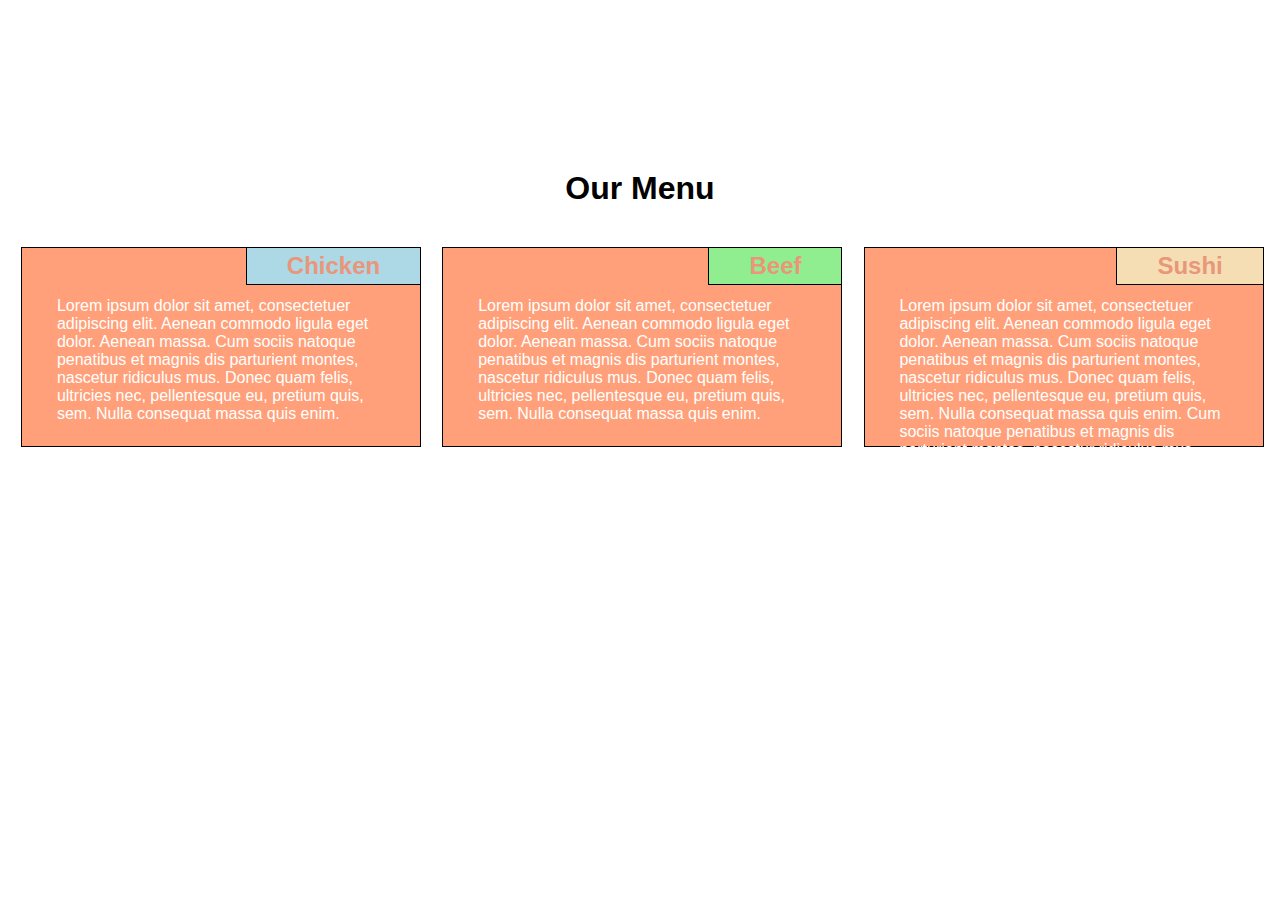
<file: mod2_solution/index.html>
<!DOCTYPE html>
<html>
<head>
<meta charset="utf-8">
<meta name="viewport" content="width=device-width, initial-scale=1">
<link rel="stylesheet" href="css/styles.css">
<title>Assignment Solution for Module 2</title>
</head>

<body>
  <h1>Our Menu</h1>

  <div class="row">
    <div class="col-lg-4 col-md-6 col-sm-12">
      <div class="section">
        <div class="section_title" id="Chicken">Chicken</div>
        <p>
          <br>
          Lorem ipsum dolor sit amet, consectetuer adipiscing elit. 
          Aenean commodo ligula eget dolor. Aenean massa. Cum sociis natoque penatibus et magnis dis 
          parturient montes, nascetur ridiculus mus. Donec quam felis, ultricies nec, pellentesque eu, 
          pretium quis, sem. Nulla consequat massa quis enim.
          </br>
        </p>
      </div>
    </div>
    <div class="col-lg-4 col-md-6 col-sm-12">
      <div class="section">
        <div class="section_title" id="Beef">Beef</div>
        <p>
          <br>
          Lorem ipsum dolor sit amet, consectetuer adipiscing elit. 
          Aenean commodo ligula eget dolor. Aenean massa. Cum sociis natoque 
          penatibus et magnis dis parturient montes, nascetur ridiculus mus. Donec quam felis, 
          ultricies nec, pellentesque eu, pretium quis, sem. Nulla consequat massa quis enim. 
          </br>
        </p>
      </div>
    </div>
    <div class="col-lg-4 col-md-12 col-sm-12">
      <div class="section">
        <div class="section_title" id="Sushi">Sushi</div>
        <p>
          <br>
          Lorem ipsum dolor sit amet, consectetuer adipiscing elit. 
          Aenean commodo ligula eget dolor. Aenean massa. Cum sociis natoque 
          penatibus et magnis dis parturient montes, nascetur ridiculus mus. Donec quam felis, 
          ultricies nec, pellentesque eu, pretium quis, sem. Nulla consequat massa quis enim. Cum sociis natoque 
          penatibus et magnis dis parturient montes, nascetur ridiculus mus.
          </br>
        </p>
      </div>
    </div>
  </div>
</body>
</html>
</file>
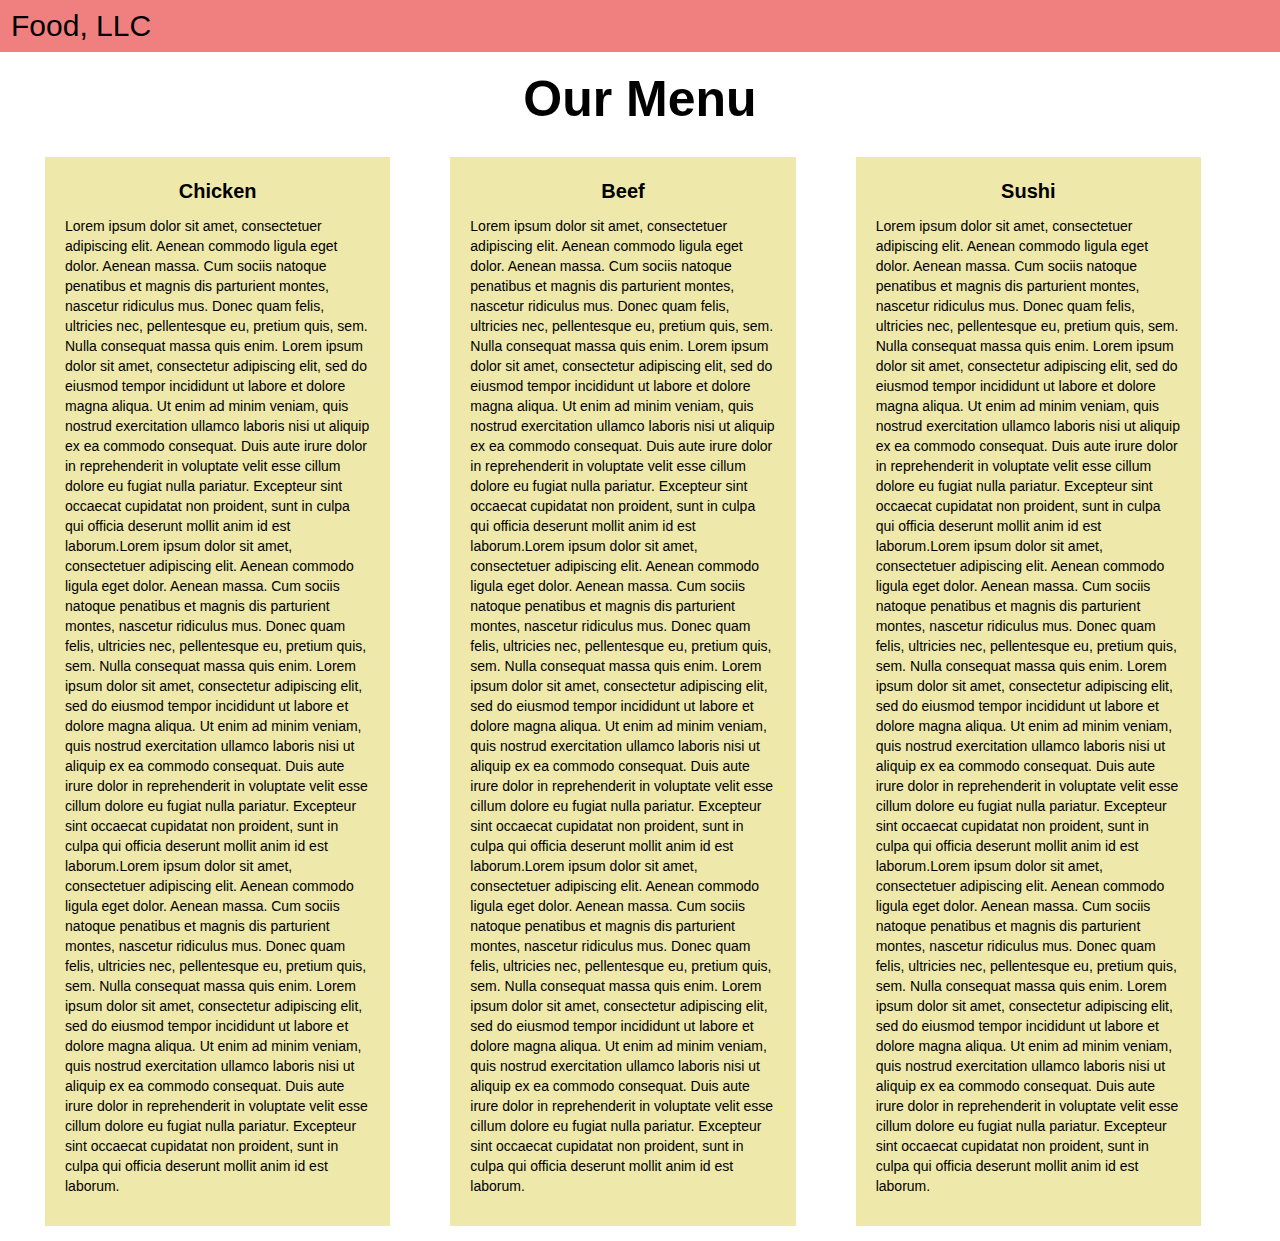
<file: mod3_solution/index.html>
<!doctype html>
<html lang="en">
  <head>
    <meta charset="utf-8">
    <meta http-equiv="X-UA-Compatible" content="IE=edge">
    <meta name="viewport" content="width=device-width, initial-scale=1">
    <title>Assignment Solution for Module 3</title>
    <link rel="stylesheet" href="css/bootstrap.min.css">
    <link rel="stylesheet" href="css/styles.css">
    <!--<link href='https://fonts.googleapis.com/css?family=Oxygen:400,300,700' rel='stylesheet' type='text/css'>
    <link href='https://fonts.googleapis.com/css?family=Lora' rel='stylesheet' type='text/css'>-->
  </head>
<body>


<nav class="navbar" id="top">
  <div class="container-fluid">

    <div class="navbar-header">
      <button type="button" class="navbar-toggle" data-toggle="collapse" data-target="#myNavbar">
        <span class="icon-bar"></span>
        <span class="icon-bar"></span>
        <span class="icon-bar"></span> 
      </button>
      <a class="navbar-brand" href="#">Food, LLC</a>
    </div>

    <div class="collapse" id="myNavbar">
      <ul class="nav navbar-nav visible-xs">
        <li><a class="menu-item" href="#">Chicken</a></li>
        <li><a class="menu-item" href="#">Beef</a></li> 
        <li><a class="menu-item" href="#">Sushi</a></li> 
      </ul>
    </div>

  </div>
</nav>

<h1 class="text-center">Our Menu</h1>



<div class="row">

  <div class="col-lg-4 col-md-6 col-sm-12">
    <div class="content-box">
      <p class="item-name">Chicken</p>
      <p>Lorem ipsum dolor sit amet, consectetuer adipiscing elit. Aenean commodo ligula eget dolor. Aenean massa. Cum sociis natoque penatibus et magnis dis parturient montes, nascetur ridiculus mus. Donec quam felis, ultricies nec, pellentesque eu, pretium quis, sem. Nulla consequat massa quis enim. Lorem ipsum dolor sit amet, consectetur adipiscing elit, sed do eiusmod tempor incididunt ut labore et dolore magna aliqua. Ut enim ad minim veniam, quis nostrud exercitation ullamco laboris nisi ut aliquip ex ea commodo consequat. Duis aute irure dolor in reprehenderit in voluptate velit esse cillum dolore eu fugiat nulla pariatur. Excepteur sint occaecat cupidatat non proident, sunt in culpa qui officia deserunt mollit anim id est laborum.Lorem ipsum dolor sit amet, consectetuer adipiscing elit. Aenean commodo ligula eget dolor. Aenean massa. Cum sociis natoque penatibus et magnis dis parturient montes, nascetur ridiculus mus. Donec quam felis, ultricies nec, pellentesque eu, pretium quis, sem. Nulla consequat massa quis enim. Lorem ipsum dolor sit amet, consectetur adipiscing elit, sed do eiusmod tempor incididunt ut labore et dolore magna aliqua. Ut enim ad minim veniam, quis nostrud exercitation ullamco laboris nisi ut aliquip ex ea commodo consequat. Duis aute irure dolor in reprehenderit in voluptate velit esse cillum dolore eu fugiat nulla pariatur. Excepteur sint occaecat cupidatat non proident, sunt in culpa qui officia deserunt mollit anim id est laborum.Lorem ipsum dolor sit amet, consectetuer adipiscing elit. Aenean commodo ligula eget dolor. Aenean massa. Cum sociis natoque penatibus et magnis dis parturient montes, nascetur ridiculus mus. Donec quam felis, ultricies nec, pellentesque eu, pretium quis, sem. Nulla consequat massa quis enim. Lorem ipsum dolor sit amet, consectetur adipiscing elit, sed do eiusmod tempor incididunt ut labore et dolore magna aliqua. Ut enim ad minim veniam, quis nostrud exercitation ullamco laboris nisi ut aliquip ex ea commodo consequat. Duis aute irure dolor in reprehenderit in voluptate velit esse cillum dolore eu fugiat nulla pariatur. Excepteur sint occaecat cupidatat non proident, sunt in culpa qui officia deserunt mollit anim id est laborum.</p>
    </div>
  </div>

  <div class="col-lg-4 col-md-6 col-sm-12">
    <div class="content-box">
      <p class="item-name">Beef</p>
      <p>Lorem ipsum dolor sit amet, consectetuer adipiscing elit. Aenean commodo ligula eget dolor. Aenean massa. Cum sociis natoque penatibus et magnis dis parturient montes, nascetur ridiculus mus. Donec quam felis, ultricies nec, pellentesque eu, pretium quis, sem. Nulla consequat massa quis enim. Lorem ipsum dolor sit amet, consectetur adipiscing elit, sed do eiusmod tempor incididunt ut labore et dolore magna aliqua. Ut enim ad minim veniam, quis nostrud exercitation ullamco laboris nisi ut aliquip ex ea commodo consequat. Duis aute irure dolor in reprehenderit in voluptate velit esse cillum dolore eu fugiat nulla pariatur. Excepteur sint occaecat cupidatat non proident, sunt in culpa qui officia deserunt mollit anim id est laborum.Lorem ipsum dolor sit amet, consectetuer adipiscing elit. Aenean commodo ligula eget dolor. Aenean massa. Cum sociis natoque penatibus et magnis dis parturient montes, nascetur ridiculus mus. Donec quam felis, ultricies nec, pellentesque eu, pretium quis, sem. Nulla consequat massa quis enim. Lorem ipsum dolor sit amet, consectetur adipiscing elit, sed do eiusmod tempor incididunt ut labore et dolore magna aliqua. Ut enim ad minim veniam, quis nostrud exercitation ullamco laboris nisi ut aliquip ex ea commodo consequat. Duis aute irure dolor in reprehenderit in voluptate velit esse cillum dolore eu fugiat nulla pariatur. Excepteur sint occaecat cupidatat non proident, sunt in culpa qui officia deserunt mollit anim id est laborum.Lorem ipsum dolor sit amet, consectetuer adipiscing elit. Aenean commodo ligula eget dolor. Aenean massa. Cum sociis natoque penatibus et magnis dis parturient montes, nascetur ridiculus mus. Donec quam felis, ultricies nec, pellentesque eu, pretium quis, sem. Nulla consequat massa quis enim. Lorem ipsum dolor sit amet, consectetur adipiscing elit, sed do eiusmod tempor incididunt ut labore et dolore magna aliqua. Ut enim ad minim veniam, quis nostrud exercitation ullamco laboris nisi ut aliquip ex ea commodo consequat. Duis aute irure dolor in reprehenderit in voluptate velit esse cillum dolore eu fugiat nulla pariatur. Excepteur sint occaecat cupidatat non proident, sunt in culpa qui officia deserunt mollit anim id est laborum.</p>
    </div>
  </div>


  <div class="col-lg-4 col-md-12 col-sm-12">
    <div class="content-box">
      <p class="item-name">Sushi</p>
      <p>Lorem ipsum dolor sit amet, consectetuer adipiscing elit. Aenean commodo ligula eget dolor. Aenean massa. Cum sociis natoque penatibus et magnis dis parturient montes, nascetur ridiculus mus. Donec quam felis, ultricies nec, pellentesque eu, pretium quis, sem. Nulla consequat massa quis enim. Lorem ipsum dolor sit amet, consectetur adipiscing elit, sed do eiusmod tempor incididunt ut labore et dolore magna aliqua. Ut enim ad minim veniam, quis nostrud exercitation ullamco laboris nisi ut aliquip ex ea commodo consequat. Duis aute irure dolor in reprehenderit in voluptate velit esse cillum dolore eu fugiat nulla pariatur. Excepteur sint occaecat cupidatat non proident, sunt in culpa qui officia deserunt mollit anim id est laborum.Lorem ipsum dolor sit amet, consectetuer adipiscing elit. Aenean commodo ligula eget dolor. Aenean massa. Cum sociis natoque penatibus et magnis dis parturient montes, nascetur ridiculus mus. Donec quam felis, ultricies nec, pellentesque eu, pretium quis, sem. Nulla consequat massa quis enim. Lorem ipsum dolor sit amet, consectetur adipiscing elit, sed do eiusmod tempor incididunt ut labore et dolore magna aliqua. Ut enim ad minim veniam, quis nostrud exercitation ullamco laboris nisi ut aliquip ex ea commodo consequat. Duis aute irure dolor in reprehenderit in voluptate velit esse cillum dolore eu fugiat nulla pariatur. Excepteur sint occaecat cupidatat non proident, sunt in culpa qui officia deserunt mollit anim id est laborum.Lorem ipsum dolor sit amet, consectetuer adipiscing elit. Aenean commodo ligula eget dolor. Aenean massa. Cum sociis natoque penatibus et magnis dis parturient montes, nascetur ridiculus mus. Donec quam felis, ultricies nec, pellentesque eu, pretium quis, sem. Nulla consequat massa quis enim. Lorem ipsum dolor sit amet, consectetur adipiscing elit, sed do eiusmod tempor incididunt ut labore et dolore magna aliqua. Ut enim ad minim veniam, quis nostrud exercitation ullamco laboris nisi ut aliquip ex ea commodo consequat. Duis aute irure dolor in reprehenderit in voluptate velit esse cillum dolore eu fugiat nulla pariatur. Excepteur sint occaecat cupidatat non proident, sunt in culpa qui officia deserunt mollit anim id est laborum.</p>
    </div>
  </div>

</div>
<script src="js/jquery-2.1.4.min.js"></script>
<script src="js/bootstrap.min.js"></script>

</body>
</html>
</file>
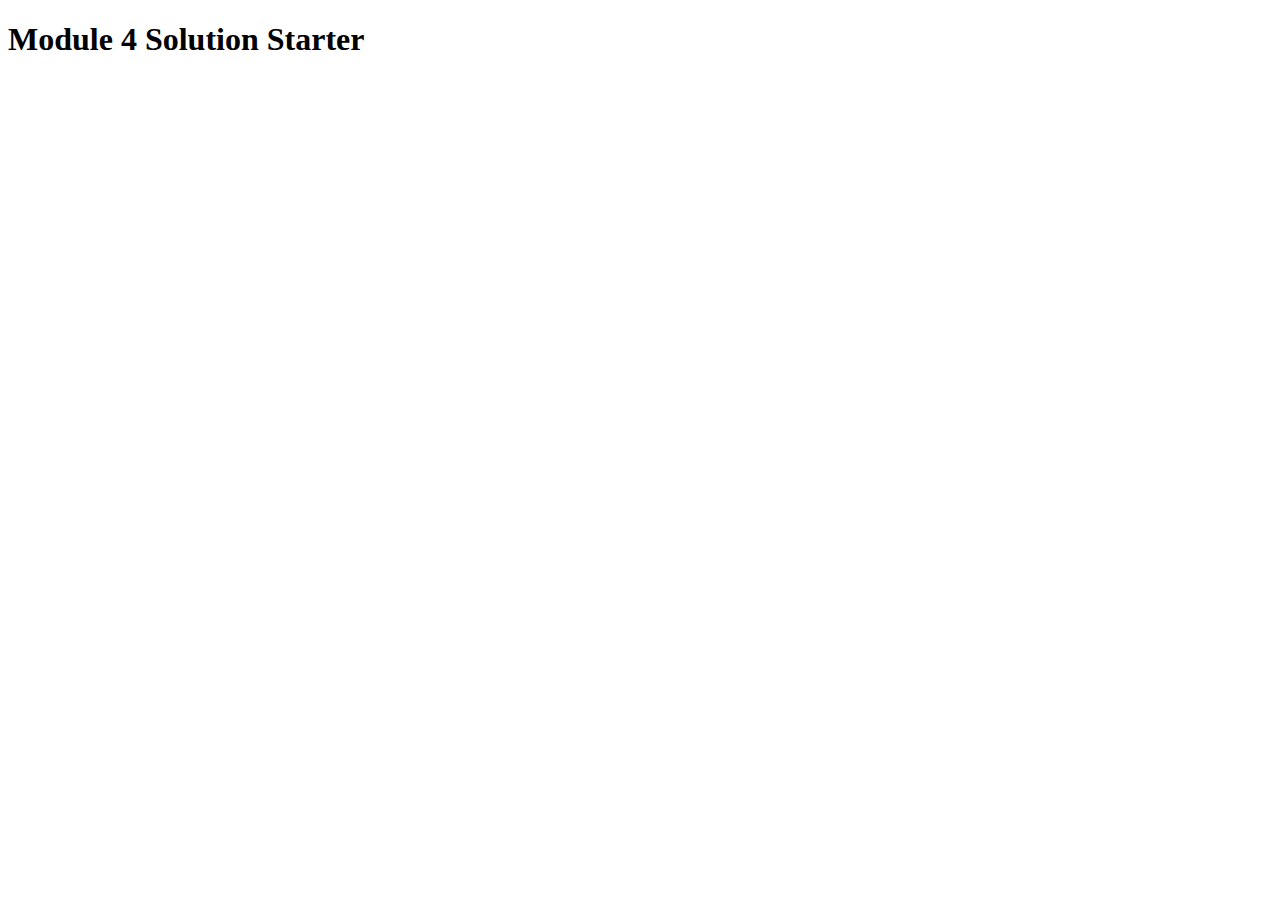
<file: mod4_solution/index.html>
<!DOCTYPE html>
<html>
<head>
  <meta charset="utf-8">
  <title>Module 4 Solution Starter</title>
  <script>
    var names = []; // DO NOT REMOVE
  </script>
  <script src="SpeakHello.js"></script>
  <script src="SpeakGoodBye.js"></script>
  <script src="script.js"></script>
</head>
<body>
  <h1>Module 4 Solution Starter</h1>
</body>
</html>
</file>
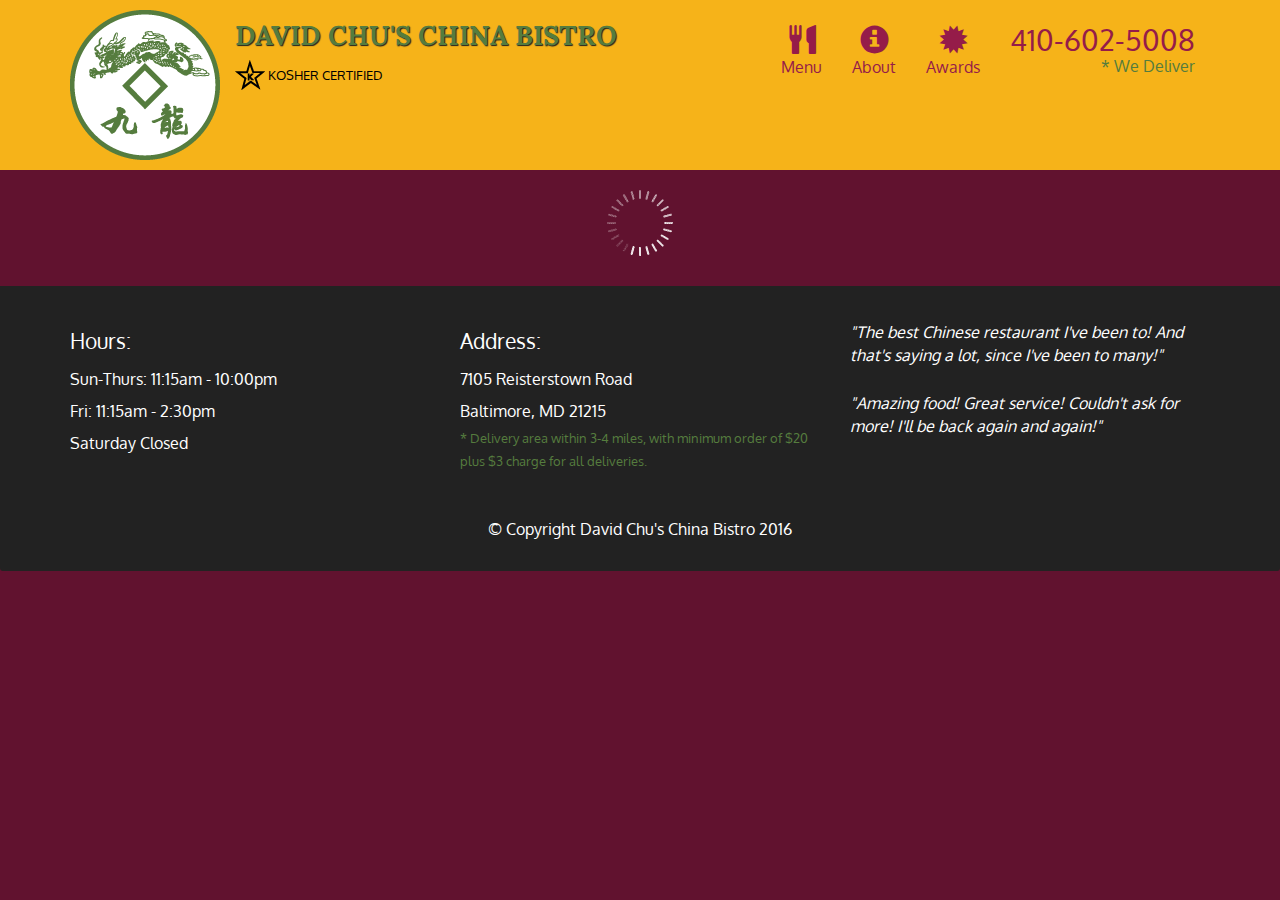
<file: mod5_solution/index.html>
<!doctype html>
<html lang="en">
  <head>
    <meta charset="utf-8">
    <meta http-equiv="X-UA-Compatible" content="IE=edge">
    <meta name="viewport" content="width=device-width, initial-scale=1">
    <title>David Chu's China Bistro</title>
    <link rel="stylesheet" href="css/bootstrap.min.css">
    <link rel="stylesheet" href="css/styles.css">
    <link href='https://fonts.googleapis.com/css?family=Oxygen:400,300,700' rel='stylesheet' type='text/css'>
    <link href='https://fonts.googleapis.com/css?family=Lora' rel='stylesheet' type='text/css'>
  </head>
<body>
  <header>
    <nav id="header-nav" class="navbar navbar-default">
      <div class="container">
        <div class="navbar-header">
          <a href="index.html" class="pull-left visible-md visible-lg">
            <div id="logo-img" alt="Logo image"></div>
          </a>

          <div class="navbar-brand">
            <a href="index.html"><h1>David Chu's China Bistro</h1></a>
            <p>
              <img src="images/star-k-logo.png" alt="Kosher certification">
              <span>Kosher Certified</span>
            </p>
          </div>

          <button id="navbarToggle" type="button" class="navbar-toggle collapsed" data-toggle="collapse" data-target="#collapsable-nav" aria-expanded="false">
            <span class="sr-only">Toggle navigation</span>
            <span class="icon-bar"></span>
            <span class="icon-bar"></span>
            <span class="icon-bar"></span>
          </button>
        </div>
        
        <div id="collapsable-nav" class="collapse navbar-collapse">
           <ul id="nav-list" class="nav navbar-nav navbar-right">
            <li id="navHomeButton" class="visible-xs active">
              <a href="index.html">
                <span class="glyphicon glyphicon-home"></span> Home</a>
            </li>
            <li id="navMenuButton">
              <a href="#" onclick="$dc.loadMenuCategories();">
                <span class="glyphicon glyphicon-cutlery"></span><br class="hidden-xs"> Menu</a>
            </li>
            <li>
              <a href="#">
                <span class="glyphicon glyphicon-info-sign"></span><br class="hidden-xs"> About</a>
            </li>
            <li>
              <a href="#">
                <span class="glyphicon glyphicon-certificate"></span><br class="hidden-xs"> Awards</a>
            </li>
            <li id="phone" class="hidden-xs">
              <a href="tel:410-602-5008">
                <span>410-602-5008</span></a><div>* We Deliver</div>
            </li>
          </ul><!-- #nav-list -->
        </div><!-- .collapse .navbar-collapse -->
      </div><!-- .container -->
    </nav><!-- #header-nav -->
  </header>

  <div id="call-btn" class="visible-xs">
    <a class="btn" href="tel:410-602-5008">
    <span class="glyphicon glyphicon-earphone"></span>
    410-602-5008
    </a>
  </div>
  <div id="xs-deliver" class="text-center visible-xs">* We Deliver</div>

  <div id="main-content" class="container"></div>

  <footer class="panel-footer">
    <div class="container">
      <div class="row">
        <section id="hours" class="col-sm-4">
          <span>Hours:</span><br>
          Sun-Thurs: 11:15am - 10:00pm<br>
          Fri: 11:15am - 2:30pm<br>
          Saturday Closed
          <hr class="visible-xs">
        </section>
        <section id="address" class="col-sm-4">
          <span>Address:</span><br>
          7105 Reisterstown Road<br>
          Baltimore, MD 21215
          <p>* Delivery area within 3-4 miles, with minimum order of $20 plus $3 charge for all deliveries.</p>
          <hr class="visible-xs">
        </section>
        <section id="testimonials" class="col-sm-4">
          <p>"The best Chinese restaurant I've been to! And that's saying a lot, since I've been to many!"</p>
          <p>"Amazing food! Great service! Couldn't ask for more! I'll be back again and again!"</p>
        </section>
      </div>
      <div class="text-center">&copy; Copyright David Chu's China Bistro 2016</div>
    </div>
  </footer>

  <!-- jQuery (Bootstrap JS plugins depend on it) -->
  <script src="js/jquery-2.1.4.min.js"></script>
  <script src="js/bootstrap.min.js"></script>
  <script src="js/ajax-utils.js"></script>
  <script src="js/script.js"></script>
</body>
</html>
</file>
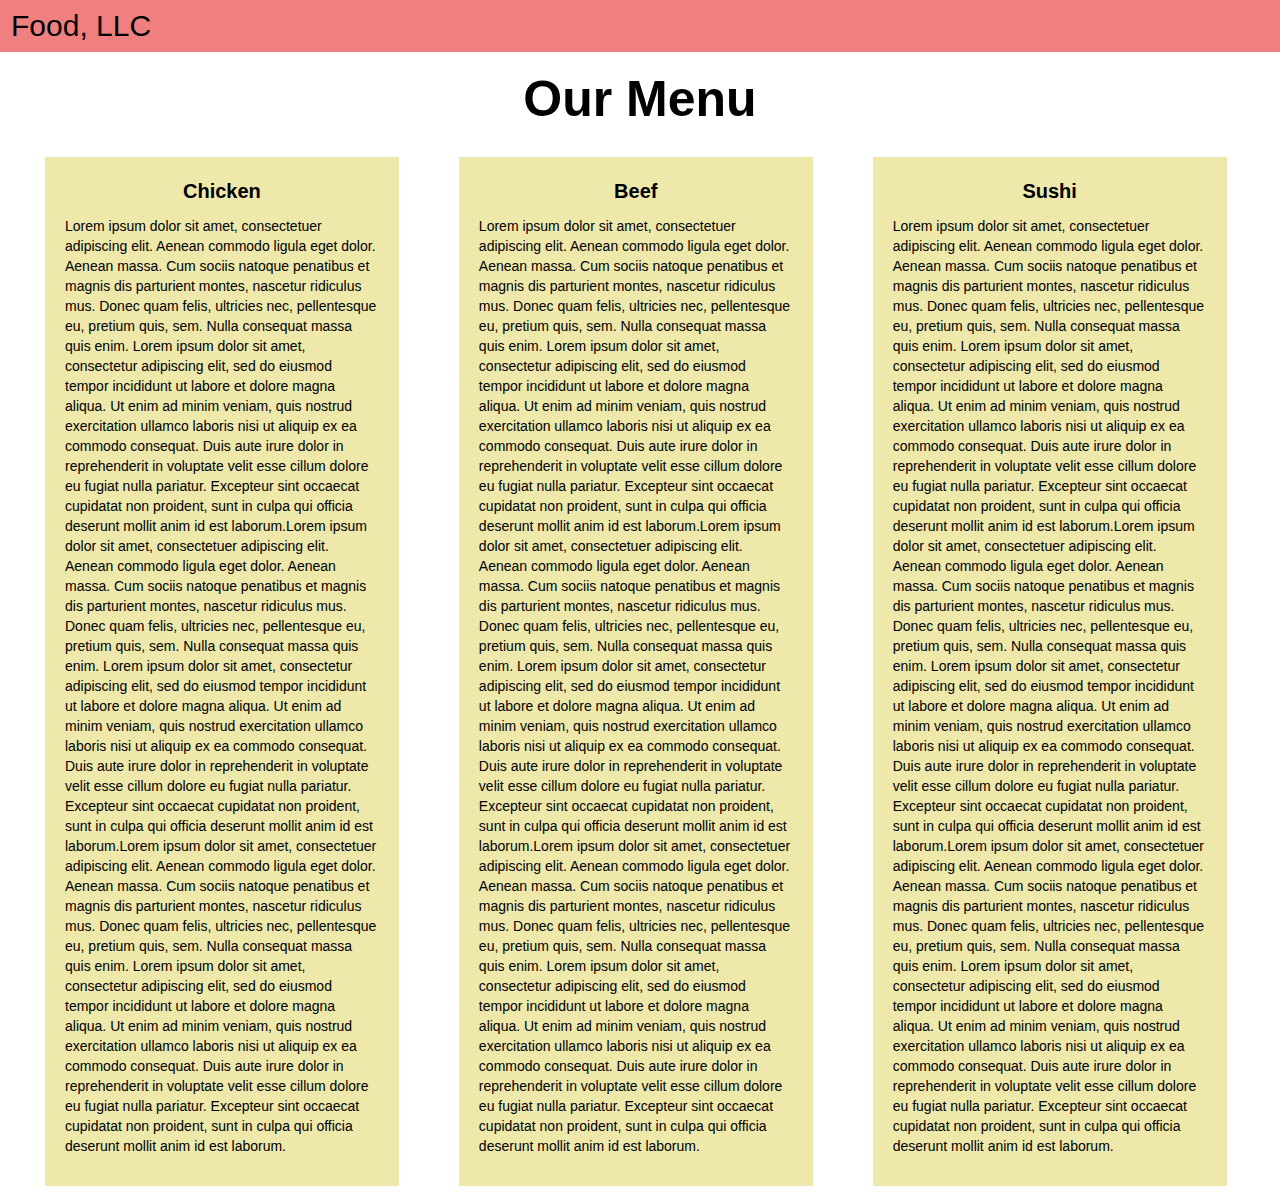
<file: sample/index.html>
<!DOCTYPE html>
<html>
<head>

<title>Module 3</title>

  <meta name="viewport" content="width=device-width, initial-scale=1">
  <link rel="stylesheet" href="https://maxcdn.bootstrapcdn.com/bootstrap/3.3.7/css/bootstrap.min.css">
  <script src="https://ajax.googleapis.com/ajax/libs/jquery/3.3.1/jquery.min.js"></script>
  <script src="https://maxcdn.bootstrapcdn.com/bootstrap/3.3.7/js/bootstrap.min.js"></script>

</head>

<meta name="viewport" content="width=device-width, initial-scale=1">
<link rel="stylesheet" type="text/css" href="styles.css">



<body>


<nav class="navbar" id="top">
  <div class="container-fluid">

    <div class="navbar-header">
      <button type="button" class="navbar-toggle" data-toggle="collapse" data-target="#myNavbar">
        <span class="icon-bar"></span>
        <span class="icon-bar"></span>
        <span class="icon-bar"></span> 
      </button>
      <a class="navbar-brand" href="#">Food, LLC</a>
    </div>

    <div class="collapse" id="myNavbar">
      <ul class="nav navbar-nav visible-xs">
        <li><a class="menu-item" href="#">Chicken</a></li>
        <li><a class="menu-item" href="#">Beef</a></li> 
        <li><a class="menu-item" href="#">Sushi</a></li> 
      </ul>
    </div>

  </div>
</nav>

<h1 class="text-center">Our Menu</h1>



<div class="row">

  <div class="col-lg-4 col-md-6 col-sm-12">
    <div class="content-box">
      <p class="item-name">Chicken</p>
      <p>Lorem ipsum dolor sit amet, consectetuer adipiscing elit. Aenean commodo ligula eget dolor. Aenean massa. Cum sociis natoque penatibus et magnis dis parturient montes, nascetur ridiculus mus. Donec quam felis, ultricies nec, pellentesque eu, pretium quis, sem. Nulla consequat massa quis enim. Lorem ipsum dolor sit amet, consectetur adipiscing elit, sed do eiusmod tempor incididunt ut labore et dolore magna aliqua. Ut enim ad minim veniam, quis nostrud exercitation ullamco laboris nisi ut aliquip ex ea commodo consequat. Duis aute irure dolor in reprehenderit in voluptate velit esse cillum dolore eu fugiat nulla pariatur. Excepteur sint occaecat cupidatat non proident, sunt in culpa qui officia deserunt mollit anim id est laborum.Lorem ipsum dolor sit amet, consectetuer adipiscing elit. Aenean commodo ligula eget dolor. Aenean massa. Cum sociis natoque penatibus et magnis dis parturient montes, nascetur ridiculus mus. Donec quam felis, ultricies nec, pellentesque eu, pretium quis, sem. Nulla consequat massa quis enim. Lorem ipsum dolor sit amet, consectetur adipiscing elit, sed do eiusmod tempor incididunt ut labore et dolore magna aliqua. Ut enim ad minim veniam, quis nostrud exercitation ullamco laboris nisi ut aliquip ex ea commodo consequat. Duis aute irure dolor in reprehenderit in voluptate velit esse cillum dolore eu fugiat nulla pariatur. Excepteur sint occaecat cupidatat non proident, sunt in culpa qui officia deserunt mollit anim id est laborum.Lorem ipsum dolor sit amet, consectetuer adipiscing elit. Aenean commodo ligula eget dolor. Aenean massa. Cum sociis natoque penatibus et magnis dis parturient montes, nascetur ridiculus mus. Donec quam felis, ultricies nec, pellentesque eu, pretium quis, sem. Nulla consequat massa quis enim. Lorem ipsum dolor sit amet, consectetur adipiscing elit, sed do eiusmod tempor incididunt ut labore et dolore magna aliqua. Ut enim ad minim veniam, quis nostrud exercitation ullamco laboris nisi ut aliquip ex ea commodo consequat. Duis aute irure dolor in reprehenderit in voluptate velit esse cillum dolore eu fugiat nulla pariatur. Excepteur sint occaecat cupidatat non proident, sunt in culpa qui officia deserunt mollit anim id est laborum.</p>
    </div>
  </div>

  <div class="col-lg-4 col-md-6 col-sm-12">
    <div class="content-box">
      <p class="item-name">Beef</p>
      <p>Lorem ipsum dolor sit amet, consectetuer adipiscing elit. Aenean commodo ligula eget dolor. Aenean massa. Cum sociis natoque penatibus et magnis dis parturient montes, nascetur ridiculus mus. Donec quam felis, ultricies nec, pellentesque eu, pretium quis, sem. Nulla consequat massa quis enim. Lorem ipsum dolor sit amet, consectetur adipiscing elit, sed do eiusmod tempor incididunt ut labore et dolore magna aliqua. Ut enim ad minim veniam, quis nostrud exercitation ullamco laboris nisi ut aliquip ex ea commodo consequat. Duis aute irure dolor in reprehenderit in voluptate velit esse cillum dolore eu fugiat nulla pariatur. Excepteur sint occaecat cupidatat non proident, sunt in culpa qui officia deserunt mollit anim id est laborum.Lorem ipsum dolor sit amet, consectetuer adipiscing elit. Aenean commodo ligula eget dolor. Aenean massa. Cum sociis natoque penatibus et magnis dis parturient montes, nascetur ridiculus mus. Donec quam felis, ultricies nec, pellentesque eu, pretium quis, sem. Nulla consequat massa quis enim. Lorem ipsum dolor sit amet, consectetur adipiscing elit, sed do eiusmod tempor incididunt ut labore et dolore magna aliqua. Ut enim ad minim veniam, quis nostrud exercitation ullamco laboris nisi ut aliquip ex ea commodo consequat. Duis aute irure dolor in reprehenderit in voluptate velit esse cillum dolore eu fugiat nulla pariatur. Excepteur sint occaecat cupidatat non proident, sunt in culpa qui officia deserunt mollit anim id est laborum.Lorem ipsum dolor sit amet, consectetuer adipiscing elit. Aenean commodo ligula eget dolor. Aenean massa. Cum sociis natoque penatibus et magnis dis parturient montes, nascetur ridiculus mus. Donec quam felis, ultricies nec, pellentesque eu, pretium quis, sem. Nulla consequat massa quis enim. Lorem ipsum dolor sit amet, consectetur adipiscing elit, sed do eiusmod tempor incididunt ut labore et dolore magna aliqua. Ut enim ad minim veniam, quis nostrud exercitation ullamco laboris nisi ut aliquip ex ea commodo consequat. Duis aute irure dolor in reprehenderit in voluptate velit esse cillum dolore eu fugiat nulla pariatur. Excepteur sint occaecat cupidatat non proident, sunt in culpa qui officia deserunt mollit anim id est laborum.</p>
    </div>
  </div>


  <div class="col-lg-4 col-md-12 col-sm-12">
    <div class="content-box">
      <p class="item-name">Sushi</p>
      <p>Lorem ipsum dolor sit amet, consectetuer adipiscing elit. Aenean commodo ligula eget dolor. Aenean massa. Cum sociis natoque penatibus et magnis dis parturient montes, nascetur ridiculus mus. Donec quam felis, ultricies nec, pellentesque eu, pretium quis, sem. Nulla consequat massa quis enim. Lorem ipsum dolor sit amet, consectetur adipiscing elit, sed do eiusmod tempor incididunt ut labore et dolore magna aliqua. Ut enim ad minim veniam, quis nostrud exercitation ullamco laboris nisi ut aliquip ex ea commodo consequat. Duis aute irure dolor in reprehenderit in voluptate velit esse cillum dolore eu fugiat nulla pariatur. Excepteur sint occaecat cupidatat non proident, sunt in culpa qui officia deserunt mollit anim id est laborum.Lorem ipsum dolor sit amet, consectetuer adipiscing elit. Aenean commodo ligula eget dolor. Aenean massa. Cum sociis natoque penatibus et magnis dis parturient montes, nascetur ridiculus mus. Donec quam felis, ultricies nec, pellentesque eu, pretium quis, sem. Nulla consequat massa quis enim. Lorem ipsum dolor sit amet, consectetur adipiscing elit, sed do eiusmod tempor incididunt ut labore et dolore magna aliqua. Ut enim ad minim veniam, quis nostrud exercitation ullamco laboris nisi ut aliquip ex ea commodo consequat. Duis aute irure dolor in reprehenderit in voluptate velit esse cillum dolore eu fugiat nulla pariatur. Excepteur sint occaecat cupidatat non proident, sunt in culpa qui officia deserunt mollit anim id est laborum.Lorem ipsum dolor sit amet, consectetuer adipiscing elit. Aenean commodo ligula eget dolor. Aenean massa. Cum sociis natoque penatibus et magnis dis parturient montes, nascetur ridiculus mus. Donec quam felis, ultricies nec, pellentesque eu, pretium quis, sem. Nulla consequat massa quis enim. Lorem ipsum dolor sit amet, consectetur adipiscing elit, sed do eiusmod tempor incididunt ut labore et dolore magna aliqua. Ut enim ad minim veniam, quis nostrud exercitation ullamco laboris nisi ut aliquip ex ea commodo consequat. Duis aute irure dolor in reprehenderit in voluptate velit esse cillum dolore eu fugiat nulla pariatur. Excepteur sint occaecat cupidatat non proident, sunt in culpa qui officia deserunt mollit anim id est laborum.</p>
    </div>
  </div>

</div>


</body>
</html>
</file>
<file: mod2_solution/css/styles.css>
* {
    box-sizing: border-box;
  }

  #Chicken{
    background-color: lightblue;
  }
  #Beef{
      background-color: lightgreen;
  }
  #Sushi{
      background-color: wheat;
  }

  
  h1 {
    text-align: center;
    margin-top: 170px;
    font-family: 'Trebuchet MS', 'Lucida Sans Unicode', 'Lucida Grande', 'Lucida Sans', Arial, sans-serif;
  }
  
  p {
    padding: 15px;
    width: 90%;
    height: 150px;
    margin-right: auto;
    margin-left: auto;
    font-family: 'Trebuchet MS', 'Lucida Sans Unicode', 'Lucida Grande', 'Lucida Sans', Arial, sans-serif;
    color: white;
  }
  
  .row {
    width: 100%;
    margin-top: 50px;
    margin-left: -25px;
  }
  
  .section {
    border: 1px solid black;
    width: 95%;
    height: 200px;
    margin: -10px 35px 35px 38px;
    position: relative;
    background-color: lightsalmon;
    float: none;
  }
  
  /********** Large devices only **********/
  @media (min-width: 992px) {
    .col-lg-1, .col-lg-2, .col-lg-3, .col-lg-4, .col-lg-5, .col-lg-6, .col-lg-7, .col-lg-8, .col-lg-9, .col-lg-10, .col-lg-11, .col-lg-12 {
      float: left;
      border: 1px black;
    }
    .col-lg-1 {
      width: 8.33%;
    }
    .col-lg-2 {
      width: 16.66%;
    }
    .col-lg-3 {
      width: 25%;
    }
    .col-lg-4 {
      width: 33.33%;
    }
    .col-lg-5 {
      width: 41.66%;
    }
    .col-lg-6 {
      width: 50%;
    }
    .col-lg-7 {
      width: 58.33%;
    }
    .col-lg-8 {
      width: 66.66%;
    }
    .col-lg-9 {
      width: 74.99%;
    }
    .col-lg-10 {
      width: 83.33%;
    }
    .col-lg-11 {
      width: 91.66%;
    }
    .col-lg-12 {
      width: 100%;
    }
  }
  
  /********** Medium devices only **********/
  @media (min-width: 768px) and (max-width: 991px) {
    .col-md-1, .col-md-2, .col-md-3, .col-md-4, .col-md-5, .col-md-6, .col-md-7, .col-md-8, .col-md-9, .col-md-10, .col-md-11, .col-md-12 {
      float: left;
      border: 1px black;
    }
    .col-md-1 {
      width: 8.33%;
    }
    .col-md-2 {
      width: 16.66%;
    }
    .col-md-3 {
      width: 25%;
    }
    .col-md-4 {
      width: 33.33%;
    }
    .col-md-5 {
      width: 41.66%;
    }
    .col-md-6 {
      width: 50%;
    }
    .col-md-7 {
      width: 58.33%;
    }
    .col-md-8 {
      width: 66.66%;
    }
    .col-md-9 {
      width: 74.99%;
    }
    .col-md-10 {
      width: 83.33%;
    }
    .col-md-11 {
      width: 91.66%;
    }
    .col-md-12 {
      width: 102.6%;
    }
    h1{
      margin-top: 50px;
    }
  }
  
  @media (max-width: 767px) {
      .col-sm-1, .col-sm-2, .col-sm-3, .col-sm-4, .col-sm-5, .col-sm-6, .col-sm-7, .col-sm-8, .col-sm-9, .col-sm-10, .col-sm-11, .col-sm-12 {
      float: left;
      border: 1px black;
    }
    .col-sm-1 {
      width: 8.33%;
    }
    .col-sm-2 {
      width: 16.66%;
    }
    .col-sm-3 {
      width: 25%;
    }
    .col-sm-4 {
      width: 33.33%;
    }
    .col-sm-5 {
      width: 41.66%;
    }
    .col-sm-6 {
      width: 50%;
    }
    .col-sm-7 {
      width: 58.33%;
    }
    .col-sm-8 {
      width: 66.66%;
    }
    .col-sm-9 {
      width: 74.99%;
    }
    .col-sm-10 {
      width: 83.33%;
    }
    .col-sm-11 {
      width: 91.66%;
    }
    .col-sm-12 {
      width: 100%;
    }
    h1{
      margin-top: 50px;
    }
    .section{
      margin: 0 35px 35px 34px;
    }
  }
  
  
  .section_title {
    border-width: 0 0 1px 1px;
    font-size: 24px;
    font-weight: bold;
    border-color: black;
    border-style: solid;
    width: min-content;
    text-align: right;
    font-style: bold;
    color:darksalmon;
    float: right;
    margin: 0;
    padding: 4px;
    padding-left: 40px;
    padding-right: 40px;
    font-family: 'Trebuchet MS', 'Lucida Sans Unicode', 'Lucida Grande', 'Lucida Sans', Arial, sans-serif;
  }
</file>
<file: mod3_solution/css/styles.css>
.container-fluid{
  margin: 0;
  padding-left: 0;
  padding-right: 0;
}

.navbar{
	border-radius: 0px;
	background-color: lightcoral;
  width: 100%;
}

.navbar-brand{
  font-size: 30px;
  color: black;
  padding-left: 25px;
}

.navbar-brand:hover{
	color: white;
}

.nav{
	margin: 0;
	padding: 0;
}

.navbar-nav{
  font-size: 25px;
  text-align: center;
  margin: 0;
  padding: 0;
}

.navbar-toggle{
	border: 2px solid white;
	margin-right: 20px;
}

.icon-bar{
	background-color: white;
}


.text-center{
  margin-bottom: 15px;
  text-align: center;
  color: black;
  font-size: 50px;
  font-family: "Comic Sans MS", cursive, sans-serif;
  font-weight: bold;
}

li{
	box-sizing: border-box;
	width: 100%;
}

.menu-item{
	padding: 0;
	margin: 0;
	width: 100%;
	background-color: white;
	border-bottom: 1px solid black;
	color: black;
  font-family: "Comic Sans MS", cursive, sans-serif;
	display: block;
}

.menu-item:hover{
	background-color: gray;
	color: lightcoral;
}



.row{
  width: 95%;
	margin-left: 15px;
}

.content-box{
	margin: 15px;
	width: auto;
	height: auto;
	color: black;
	background-color: palegoldenrod;
	font-family: "Comic Sans MS", cursive, sans-serif;
	padding: 20px;
}

.item-name{
	text-align: center;
	font-size: 20px;
	font-weight: bold;
}
</file>
<file: mod5_solution/css/styles.css>
body {
  font-size: 16px;
  color: #fff;
  background-color: #61122f;
  font-family: 'Oxygen', sans-serif;
}

/** HEADER **/
#header-nav {
  background-color: #f6b319;
  border-radius: 0;
  border: 0;
}

#logo-img {
  background: url('../images/restaurant-logo_large.png') no-repeat;
  width: 150px;
  height: 150px;
  margin: 10px 15px 10px 0;
}

.navbar-brand {
  padding-top: 25px;
}
.navbar-brand h1 { /* Restaurant name */
  font-family: 'Lora', serif;
  color: #557c3e;
  font-size: 1.5em;
  text-transform: uppercase;
  font-weight: bold;
  text-shadow: 1px 1px 1px #222;
  margin-top: 0;
  margin-bottom: 0;
  line-height: .75;
}
.navbar-brand a:hover, .navbar-brand a:focus {
  text-decoration: none;
}
.navbar-brand p { /* Kosher cert */
  color: #000;
  text-transform: uppercase;
  font-size: .7em;
  margin-top: 15px;
}
.navbar-brand p span { /* Star-K */
  vertical-align: middle;
}

#nav-list {
  margin-top: 10px;
}
#nav-list a {
  color: #951C49;
  text-align: center;
}
#nav-list a:hover {
  background: #E7E7E7;
}
#nav-list a span {
  font-size: 1.8em;
}

#phone {
  margin-top: 5px;
}
#phone a { /* Phone number */
  text-align: right;
  padding-bottom: 0;
}
#phone div { /* We Deliver */
  color: #557c3e;
  text-align: right;
  padding-right: 15px;
}

.navbar-header button.navbar-toggle, .navbar-header .icon-bar {
  border: 1px solid #61122f;
}
.navbar-header button.navbar-toggle {
  clear: both;
  margin-top: -30px;
}
/* END HEADER */

/* FOOTER */
.panel-footer {
  margin-top: 30px;
  padding-top: 35px;
  padding-bottom: 30px;
  background-color: #222;
  border-top: 0;
}
.panel-footer div.row {
  margin-bottom: 35px;
}
#hours, #address {
  line-height: 2;
}
#hours > span, #address > span {
  font-size: 1.3em;
}
#address p {
  color: #557c3e;
  font-size: .8em;
  line-height: 1.8;
}
#testimonials {
  font-style: italic;
}
#testimonials p:nth-child(2) {
  margin-top: 25px;
}
/* END FOOTER */



/* HOME PAGE */
.container .jumbotron {
  box-shadow: 0 0 50px #3F0C1F;
  border: 2px solid #3F0C1F;
}

#menu-tile, #specials-tile, #map-tile {
  height: 250px;
  width: 100%;
  margin-bottom: 15px;
  position: relative;
  border: 2px solid #3F0C1F;
  overflow: hidden;
}
#menu-tile:hover, #specials-tile:hover, #map-tile:hover {
  box-shadow: 0 1px 5px 1px #cccccc;
}
#menu-tile {
  background: url('../images/menu-tile.jpg') no-repeat;
  background-position: center;
}
#specials-tile {
  background: url('../images/specials-tile.jpg') no-repeat;
  background-position: center;
}
#menu-tile span, #specials-tile span, #map-tile span {
  position: absolute;
  bottom: 0;
  right: 0;
  width: 100%;
  text-align: center;
  font-size: 1.6em;
  text-transform: uppercase;
  background-color: #000;
  color: #fff;
  opacity: .8;
}
/* END HOME PAGE */

/* MENU CATEGORIES PAGE */
.category-tile { 
  position: relative;
  border: 2px solid #3F0C1F;
  overflow: hidden;
  width: 200px;
  height: 200px;
  margin: 0 auto 15px;
}
.category-tile span {
  position: absolute;
  bottom: 0;
  right: 0;
  width: 100%;
  text-align: center;
  font-size: 1.2em;
  text-transform: uppercase;
  background-color: #000;
  color: #fff;
  opacity: .8;
}
.category-tile:hover {
  box-shadow: 0 1px 5px 1px #cccccc;
}

#menu-categories-title + div {
  margin-bottom: 50px;
}
/* END MENU CATEGORIES PAGE */

/* SINGLE CATEGORY PAGE */
.menu-item-tile {
  margin-bottom: 25px;
}
.menu-item-tile hr {
  width: 80%;
}
.menu-item-tile .menu-item-price {
  font-size: 1.1em;
  text-align: right;
  margin-top: -15px;
  margin-right: -15px;
}
.menu-item-tile .menu-item-price span {
  font-size: .6em;
}
.menu-item-photo {
  position: relative;
  border: 2px solid #3F0C1F; 
  overflow: hidden;
  padding: 0;
  margin-right: -15px;
  margin-left: auto;
  margin-bottom: 20px;
  max-width: 250px;
}
.menu-item-photo div {
  position: absolute;
  bottom: 0;
  right: 0;
  width: 80px;
  background-color: #557c3e;
  text-align: center;
}
.menu-item-description {
  padding-right: 30px;
}
h3.menu-item-title {
  margin: 0 0 10px;
}
.menu-item-details {
  font-size: .9em;
  font-style: italic;
}
/* END SINGLE CATEGORY PAGE */


/********** Large devices only **********/
@media (min-width: 1200px) {
  .container .jumbotron {
    background: url('../images/jumbotron_1200.jpg') no-repeat;
    height: 675px;
  }
}

/********** Medium devices only **********/
@media (min-width: 992px) and (max-width: 1199px) {
  /* Header */
  #logo-img {
    background: url('../images/restaurant-logo_medium.png') no-repeat;
    width: 100px;
    height: 100px;
    margin: 5px 5px 5px 0;
  }
  /* End Header */

  /* Home Page */
  .container .jumbotron {
    background: url('../images/jumbotron_992.jpg') no-repeat;
    height: 558px;
  }
  /* End Home Page */
}

/********** Small devices only **********/
@media (min-width: 768px) and (max-width: 991px) {
  /* Home Page */
  .container .jumbotron {
    background: url('../images/jumbotron_768.jpg') no-repeat;
    height: 432px;
  }
  /* End Home Page */
}

/********** Extra small devices only **********/
@media (max-width: 767px) {
  /* Header */
  .navbar-brand {
    padding-top: 10px;
    height: 80px;
  }
  .navbar-brand h1 { /* Restaurant name */
    padding-top: 10px;
    font-size: 5vw; /* 1vw = 1% of viewport width */
  }
  .navbar-brand p { /* Kosher cert */
    font-size: .6em;
    margin-top: 12px;
  }
  .navbar-brand p img { /* Star-K */
    height: 20px;
  }

  #collapsable-nav a { /* Collapsed nav menu text */
    font-size: 1.2em;
  }
  #collapsable-nav a span { /* Collapsed nav menu glyph */
    font-size: 1em;
    margin-right: 5px;
  }

  #call-btn > a {
    font-size: 1.5em;
    display: block;
    margin: 0 20px;
    padding: 10px;
    border: 2px solid #fff;
    background-color: #f6b319;
    color: #951c49;
  }
  #xs-deliver {
    margin-top: 5px;
    font-size: .7em;
    letter-spacing: .1em;
    text-transform: uppercase;
  }
  /* End Header */

  /* Footer */
  .panel-footer section {
    margin-bottom: 30px;
    text-align: center;
  }
  .panel-footer section:nth-child(3) {
    margin-bottom: 0; /* margin already exists on the whole row */
  }
  .panel-footer section hr {
    width: 50%;
  }
  /* End Footer */

  /* Home Page */
  .container .jumbotron {
    margin-top: 30px;
    padding: 0;
  }
  #menu-tile, #specials-tile {
    width: 360px;
    margin: 0 auto 15px;
  }

  .menu-item-photo {
    margin-right: auto;
  }
  .menu-item-tile .menu-item-price {
    text-align: center;
  }
  .menu-item-description {
    text-align: center;;
  }
}


/********** Super extra small devices Only :-) (e.g., iPhone 4) **********/
@media (max-width: 479px) {
  /* Header */
  .navbar-brand h1 { /* Restaurant name */
    padding-top: 5px;
    font-size: 6vw;
  }
  /* End Header */
  
  /* Home page */
  #menu-tile, #specials-tile {
    width: 280px;
    margin: 0 auto 15px;
  }

  .col-xxs-12 {
    position: relative;
    min-height: 1px;
    padding-right: 15px;
    padding-left: 15px;
    float: left;
    width: 100%;
  }
}
</file>
<file: sample/styles.css>
.container-fluid{
  margin: 0;
  padding-left: 0;
  padding-right: 0;
}

.navbar{
	border-radius: 0px;
	background-color: lightcoral;
  width: 100%;
}

.navbar-brand{
  font-size: 30px;
  color: black;
  padding-left: 25px;
}

.navbar-brand:hover{
	color: white;
}

.nav{
	margin: 0;
	padding: 0;
}

.navbar-nav{
  font-size: 25px;
  text-align: center;
  margin: 0;
  padding: 0;
}

.navbar-toggle{
	border: 2px solid white;
	margin-right: 20px;
}

.icon-bar{
	background-color: white;
}


.text-center{
  margin-bottom: 15px;
  text-align: center;
  color: black;
  font-size: 50px;
  font-family: "Comic Sans MS", cursive, sans-serif;
  font-weight: bold;
}

li{
	box-sizing: border-box;
	width: 100%;
}

.menu-item{
	padding: 0;
	margin: 0;
	width: 100%;
	background-color: white;
	border-bottom: 1px solid black;
	color: black;
  font-family: "Comic Sans MS", cursive, sans-serif;
	display: block;
}

.menu-item:hover{
	background-color: gray;
	color: lightcoral;
}



.row{
  width: 97%;
	margin-left: 15px;
}

.content-box{
	margin: 15px;
	width: auto;
	height: auto;
	color: black;
	background-color: palegoldenrod;
	font-family: "Comic Sans MS", cursive, sans-serif;
	padding: 20px;
}

.item-name{
	text-align: center;
	font-size: 20px;
	font-weight: bold;
}
</file>
